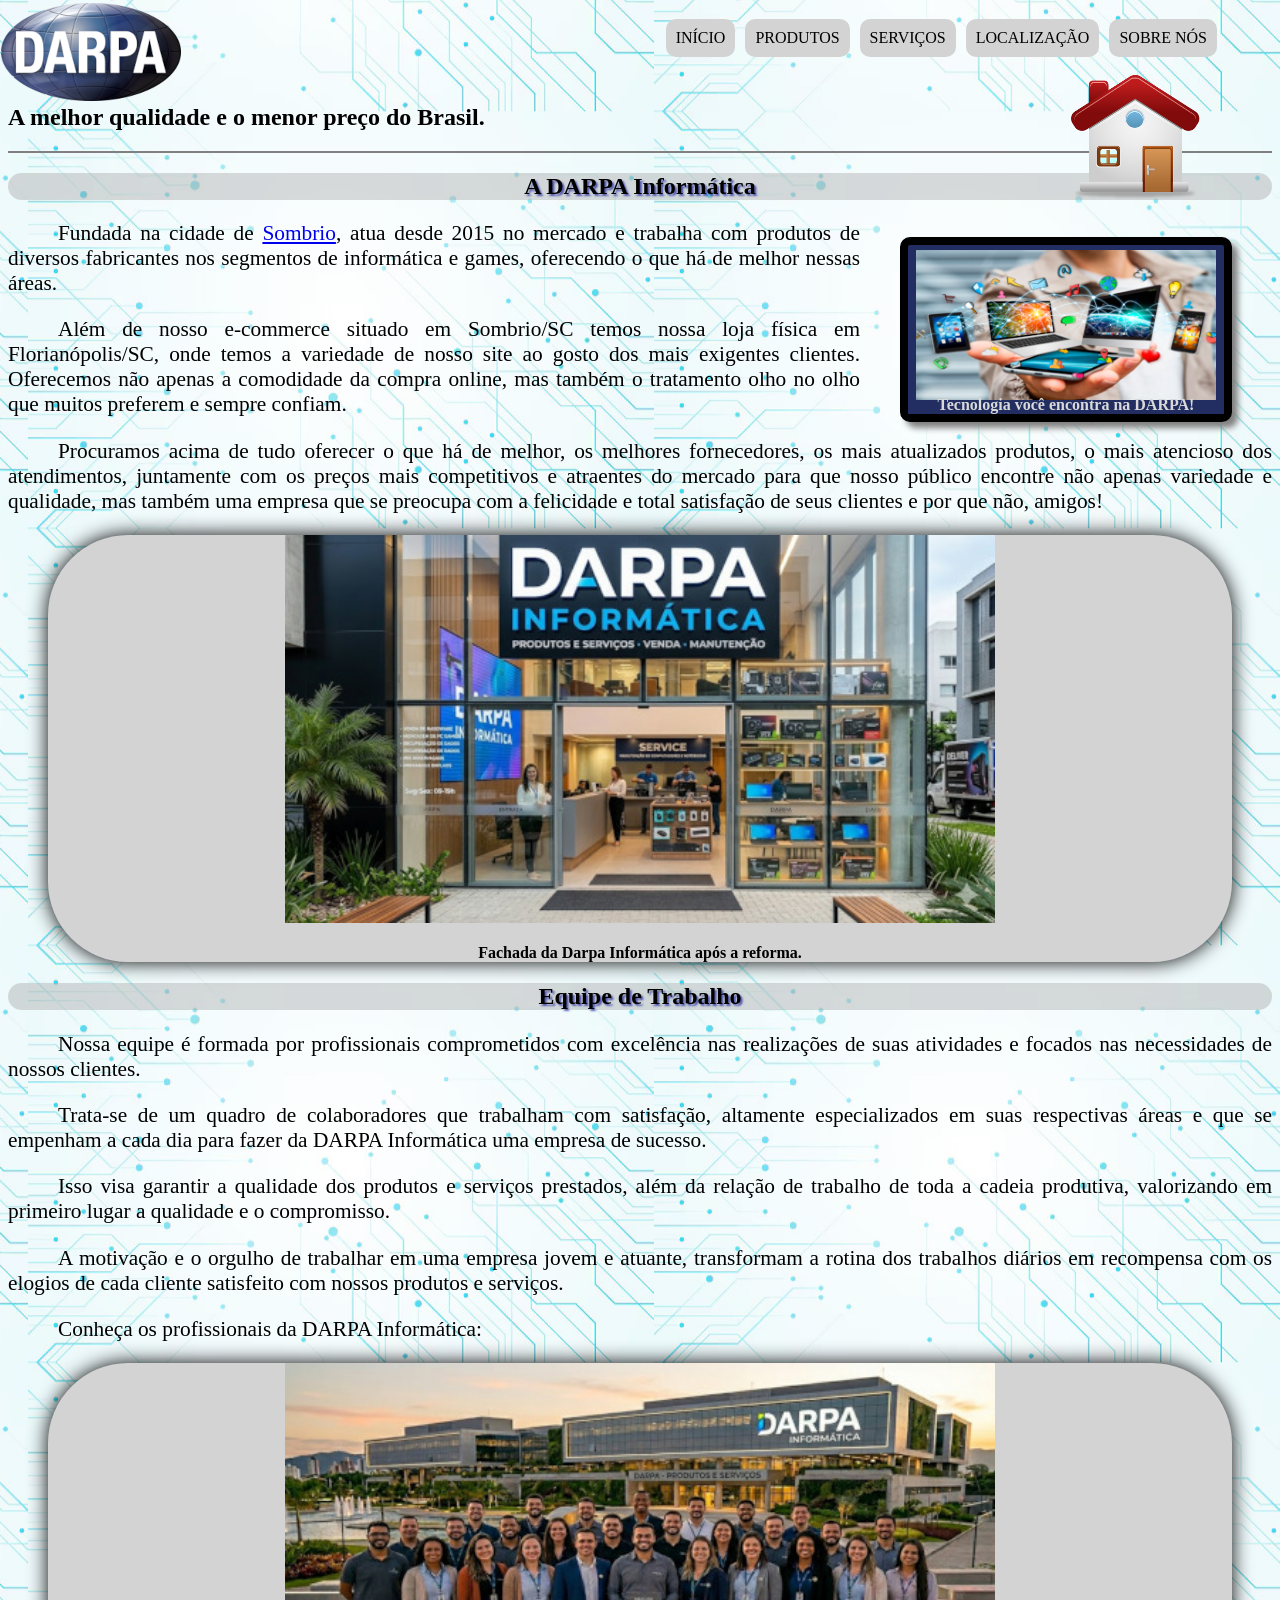
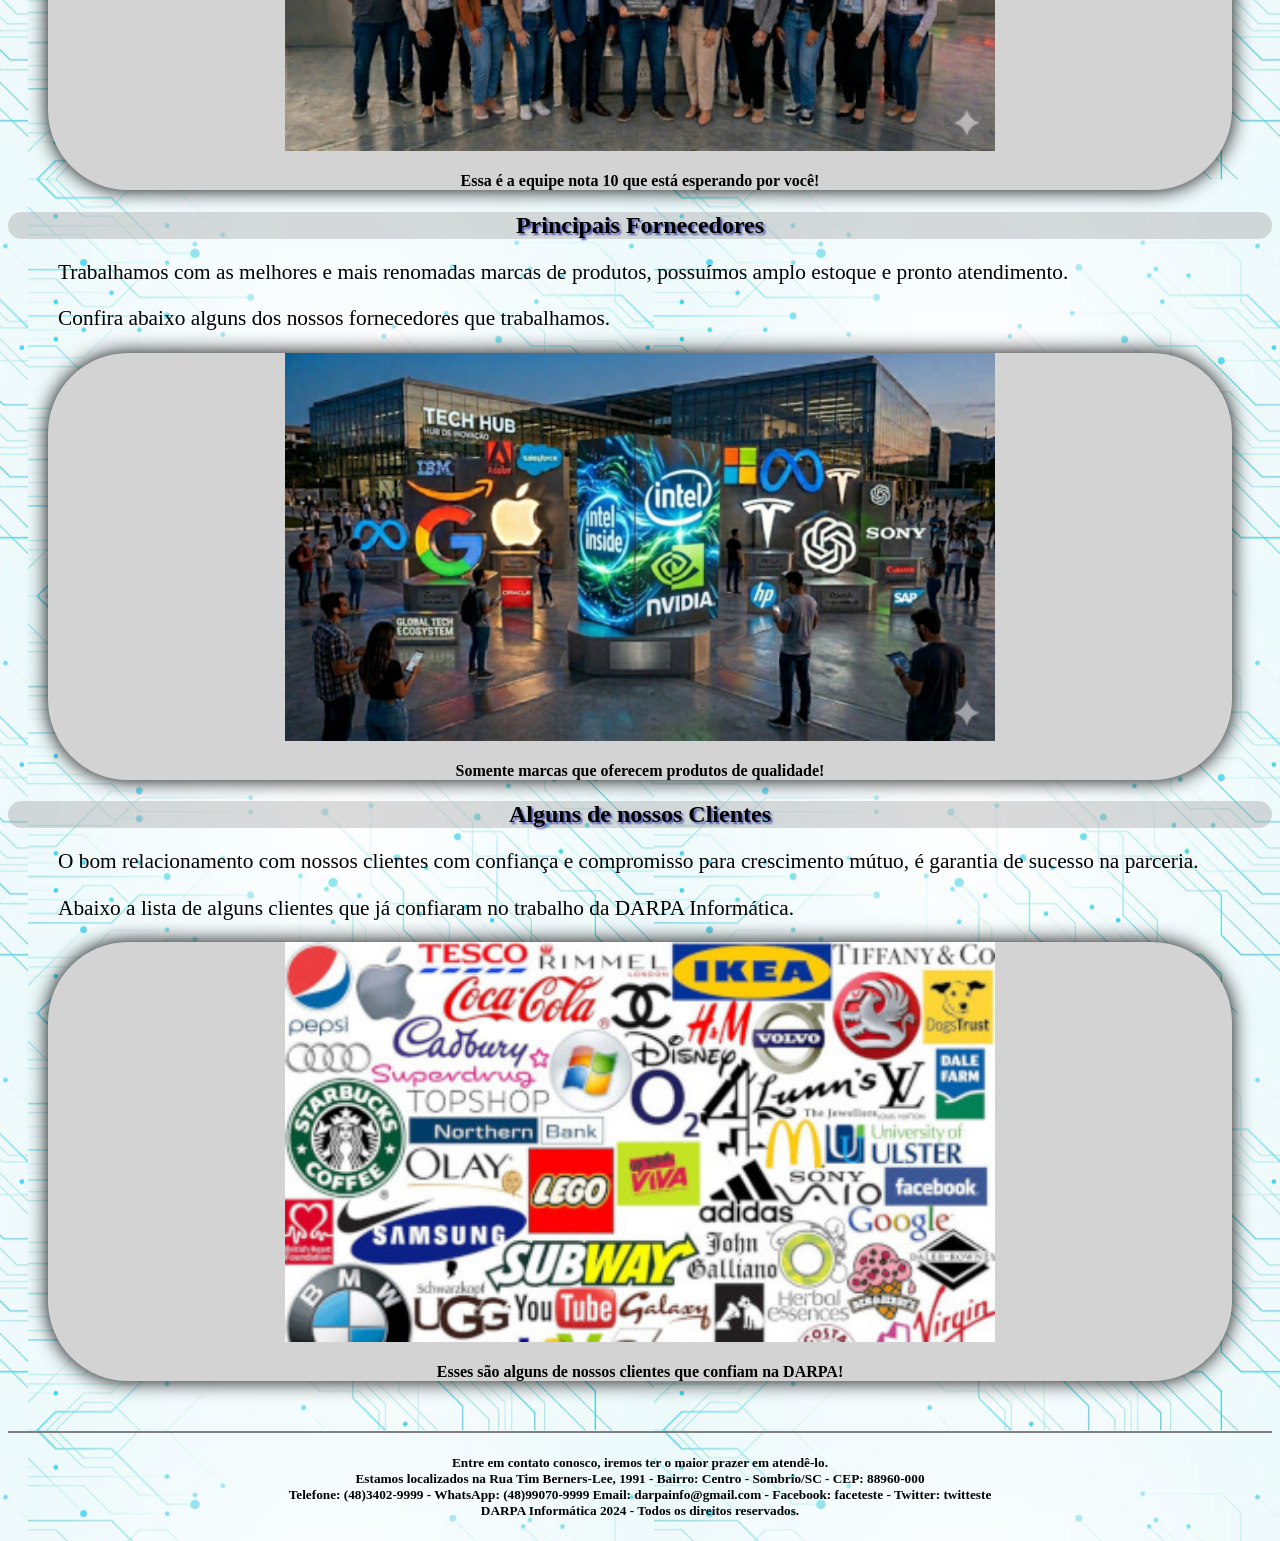
<file: index.html>
<DOCTYPE! html>
	<html lang="pt-br">

	<head>
		<meta charset="UTF-8">
		<title>DARPA INFORMÁTICA</title>
		<link rel="stylesheet" type="text/css" href="indexestilos.css">
	</head>

	<body id="corpo">
		<header id="cabecalho">
			<hgroup class="titulos">
				<h1>DARPA Informática</h1><!--USAR-->
				<h2>A melhor qualidade e o menor preço do Brasil.</h2>
			</hgroup>

			<img class="logo" src="imagens/logo_darpa.png" alt="Logo da Darpa">

			<nav id="menu">
				<h3>Menu Principal:</h3>
				<ol type="I" start="8">
					<li><a href="index.html">Início</a></li>
					<li><a href="produtos.html">Produtos</a></li>
					<li><a href="servicos.html">Serviços</a></li>
					<li><a href="localizacao.html">Localização</a></li>
					<li><a href="sobre.html">Sobre Nós</a></li>
				</ol>
			</nav>
			<img class="icone" src="imagens/index.png" alt="index.png">
		</header>
		<article id="corpopgn">
			<h1>A DARPA Informática</h1>
			<figure class="foto1">
				<img src="imagens/tecnologia.png" alt="Tecnologia">
				<h4>
					<figcaption>Tecnologia você encontra na DARPA!</figcaption>
				</h4>
			</figure>
			<span class="texto">
				<p>Fundada na cidade de <a href="https://www.sombrio.sc.gov.br/" target="_blank">Sombrio</a>, atua desde
					2015 no mercado e trabalha com produtos de diversos fabricantes nos segmentos de informática e
					games, oferecendo o que há de melhor nessas áreas.</p>
				<p>Além de nosso e-commerce situado em Sombrio/SC temos nossa loja física em Florianópolis/SC, onde
					temos a variedade de nosso site ao gosto dos mais exigentes clientes. Oferecemos não apenas a
					comodidade da compra online, mas também o tratamento olho no olho que muitos preferem e sempre
					confiam.</p>
				<p>Procuramos acima de tudo oferecer o que há de melhor, os melhores fornecedores, os mais atualizados
					produtos, o mais atencioso dos atendimentos, juntamente com os preços mais competitivos e atraentes
					do mercado para que nosso público encontre não apenas variedade e qualidade, mas também uma empresa
					que se preocupa com a felicidade e total satisfação de seus clientes e por que não, amigos!</p>
			</span>
			<figure class="outrasfotos">
				<img src="imagens/darpa.jpeg" alt="darpa" width="60%">
				<h4>
					<figcaption>Fachada da Darpa Informática após a reforma.</figcaption>
				</h4>
			</figure>
			<h1>Equipe de Trabalho</h1>
			<span class="texto">
				<p>Nossa equipe é formada por profissionais comprometidos com excelência nas realizações de suas
					atividades e focados nas necessidades de nossos clientes.</p>
				<p>Trata-se de um quadro de colaboradores que trabalham com satisfação, altamente especializados em suas
					respectivas áreas e que se empenham a cada dia para fazer da DARPA Informática uma empresa de
					sucesso.</p>
				<p>Isso visa garantir a qualidade dos produtos e serviços prestados, além da relação de trabalho de toda
					a cadeia produtiva, valorizando em primeiro lugar a qualidade e o compromisso.</p>
				<p>A motivação e o orgulho de trabalhar em uma empresa jovem e atuante, transformam a rotina dos
					trabalhos diários em recompensa com os elogios de cada cliente satisfeito com nossos produtos e
					serviços.</p>
				<p>Conheça os profissionais da DARPA Informática:</p>
			</span>
			<figure class="outrasfotos">
				<img src="imagens/equipe.jpg" alt="equipe" width="60%">
				<figcaption>
					<h4>Essa é a equipe nota 10 que está esperando por você!</h4>
				</figcaption>
			</figure>
			<h1>Principais Fornecedores</h1>
			<span class="texto">
				<p>Trabalhamos com as melhores e mais renomadas marcas de produtos, possuímos amplo estoque e pronto
					atendimento.</p>
				<p>Confira abaixo alguns dos nossos fornecedores que trabalhamos.</p>
			</span>
			<figure class="outrasfotos">
				<img src="imagens/fornecedores.jpeg" alt="fornecedores" width="60%">
				<figcaption>
					<h4>Somente marcas que oferecem produtos de qualidade!</h4>
				</figcaption>
			</figure>
			<h1>Alguns de nossos Clientes</h1>
			<span class="texto">
				<p>O bom relacionamento com nossos clientes com confiança e compromisso para crescimento mútuo, é
					garantia de sucesso na parceria.</p>
				<p>Abaixo a lista de alguns clientes que já confiaram no trabalho da DARPA Informática.</p>
			</span>
			<figure class="outrasfotos">
				<img src="imagens/clientes.jpg" alt="clientes" width="60%">
				<figcaption>
					<h4>Esses são alguns de nossos clientes que confiam na DARPA!</h4>
				</figcaption>
			</figure>
		</article>
		<footer id="rodape">
			<h5>Entre em contato conosco, iremos ter o maior prazer em atendê-lo.
				<br>Estamos localizados na Rua Tim Berners-Lee, 1991 - Bairro: Centro - Sombrio/SC - CEP: 88960-000
				<br>Telefone: (48)3402-9999 - WhatsApp: (48)99070-9999
				Email: darpainfo@gmail.com - Facebook: faceteste - Twitter: twitteste
				<br>DARPA Informática 2024 - Todos os direitos reservados.
			</h5>
		</footer>
	</body>

	</html>
</file>
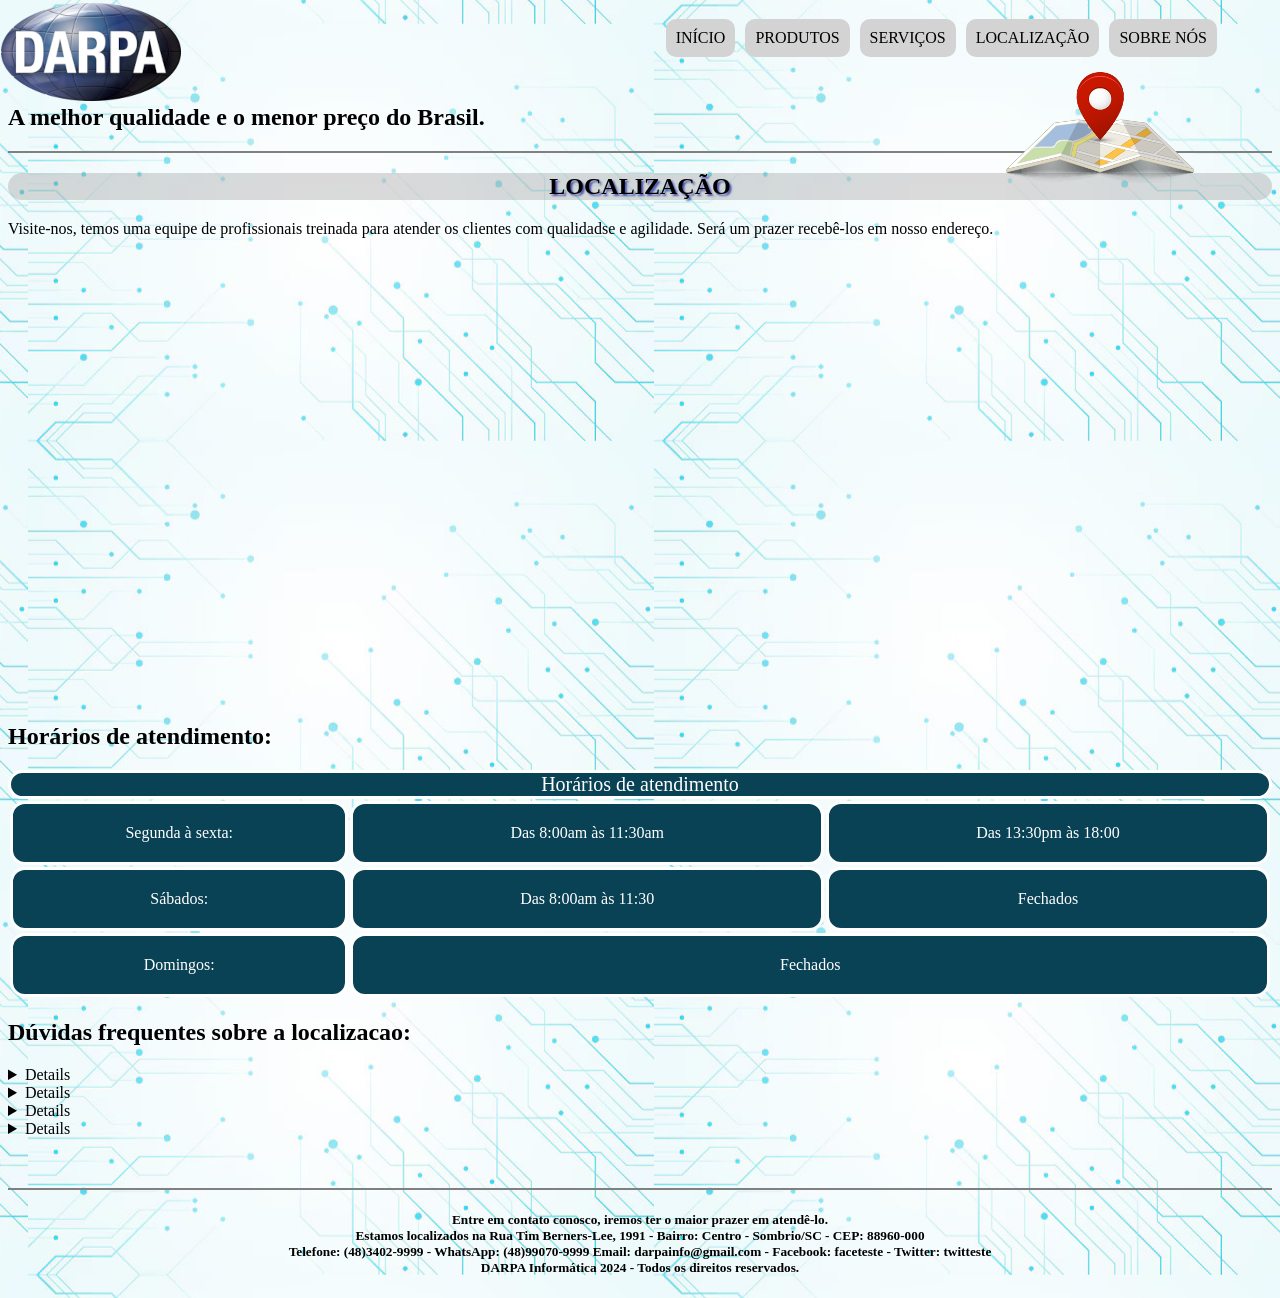
<file: localizacao.html>
<DOCTYPE! html>
	<html lang="pt-br">

	<head>
		<meta charset="UTF-8">
		<title>Localização</title>
		<link rel="stylesheet" type="text/css" href="indexestilos.css">
	</head>

	<body id="corpo">
		<header id="cabecalho">
			<hgroup class="titulos">
				<h1>DARPA Informática</h1><!--USAR-->
				<h2>A melhor qualidade e o menor preço do Brasil.</h2>
			</hgroup>

			<img class="logo" src="imagens/logo_darpa.png" alt="Logo da Darpa">

			<nav id="menu">
				<h3>Menu Principal:</h3>
				<ol type="I" start="8">
					<li><a href="index.html">Início</a></li>
					<li><a href="produtos.html">Produtos</a></li>
					<li><a href="servicos.html">Serviços</a></li>
					<li><a href="localizacao.html">Localização</a></li>
					<li><a href="sobre.html">Sobre Nós</a></li>
				</ol>
			</nav>
			<img class="icone" src="imagens/localizacao.png" alt="localizacao.png">
		</header>
		<article id="corpopgn">
			<h1>LOCALIZAÇÃO</h1>
			<span>
				<p>Visite-nos, temos uma equipe de profissionais treinada para atender os clientes com qualidadse e
					agilidade. Será um prazer recebê-los em nosso endereço.</p>
			</span>
			<div class="loc">
				<iframe
					src="https://www.google.com/maps/embed?pb=!1m18!1m12!1m3!1d2993.686476567917!2d2.120244875878307!3d41.38089597130073!2m3!1f0!2f0!3f0!3m2!1i1024!2i768!4f13.1!3m3!1m2!1s0x12a498f576297baf%3A0x44f65330fe1b04b9!2sCamp%20Nou!5e0!3m2!1spt-BR!2sbr!4v1790853328049!5m2!1spt-BR!2sbr"
					width="100%" height="450" style="border:0;" allowfullscreen="" loading="lazy"
					referrerpolicy="strict-origin-when-cross-origin"></iframe>
			</div>
		</article>
		<h2>Horários de atendimento:</h2>
		<table border="0.5" class="funcionamento">
			<caption>Horários de atendimento</caption>
			<tr>
				<td>Segunda à sexta: </td>
				<td>Das 8:00am às 11:30am</td>
				<td>Das 13:30pm às 18:00</td>
			</tr>
			<tr>
				<td>Sábados:</td>
				<td>Das 8:00am às 11:30</td>
				<td>Fechados</td>
			</tr>
			<tr>
				<td>Domingos:</td>
				<td colspan="2">Fechados</td>
			</tr>


		</table>
		<section class="centralizado">
			<h2>Dúvidas frequentes sobre a localizacao:</h2>
			<details class="faq">
				<sumary>O lugar tem estacionamento?</sumary>
				<p>Sim, temos estacionamento para clientes.</p>
			</details>
			<details class="faq">
				<sumary>Vocês atendem em outros lugares além de sombrio?</sumary>
				<p>Não temos lojas fora de sombrio mas prestamos serviços de, suporte, montagem e recuperação de dados
					para a região.</p>
			</details>
			<details class="faq">
				<sumary>Vocês tem outras filiais?</sumary>
				<p>Não. Não temos mais do que uma loja.</p>
			</details>
			<details class="faq">
				<sumary>Vocês atendem todos os dias?</sumary>
				<p>Não, apenas de segunda à sábado!</p>
			</details>
		</section>
		<footer id="rodape">
			<h5>Entre em contato conosco, iremos ter o maior prazer em atendê-lo.
				<br>Estamos localizados na Rua Tim Berners-Lee, 1991 - Bairro: Centro - Sombrio/SC - CEP: 88960-000
				<br>Telefone: (48)3402-9999 - WhatsApp: (48)99070-9999
				Email: darpainfo@gmail.com - Facebook: faceteste - Twitter: twitteste
				<br>DARPA Informática 2024 - Todos os direitos reservados.
			</h5>
		</footer>
	</body>

	</html>
</file>
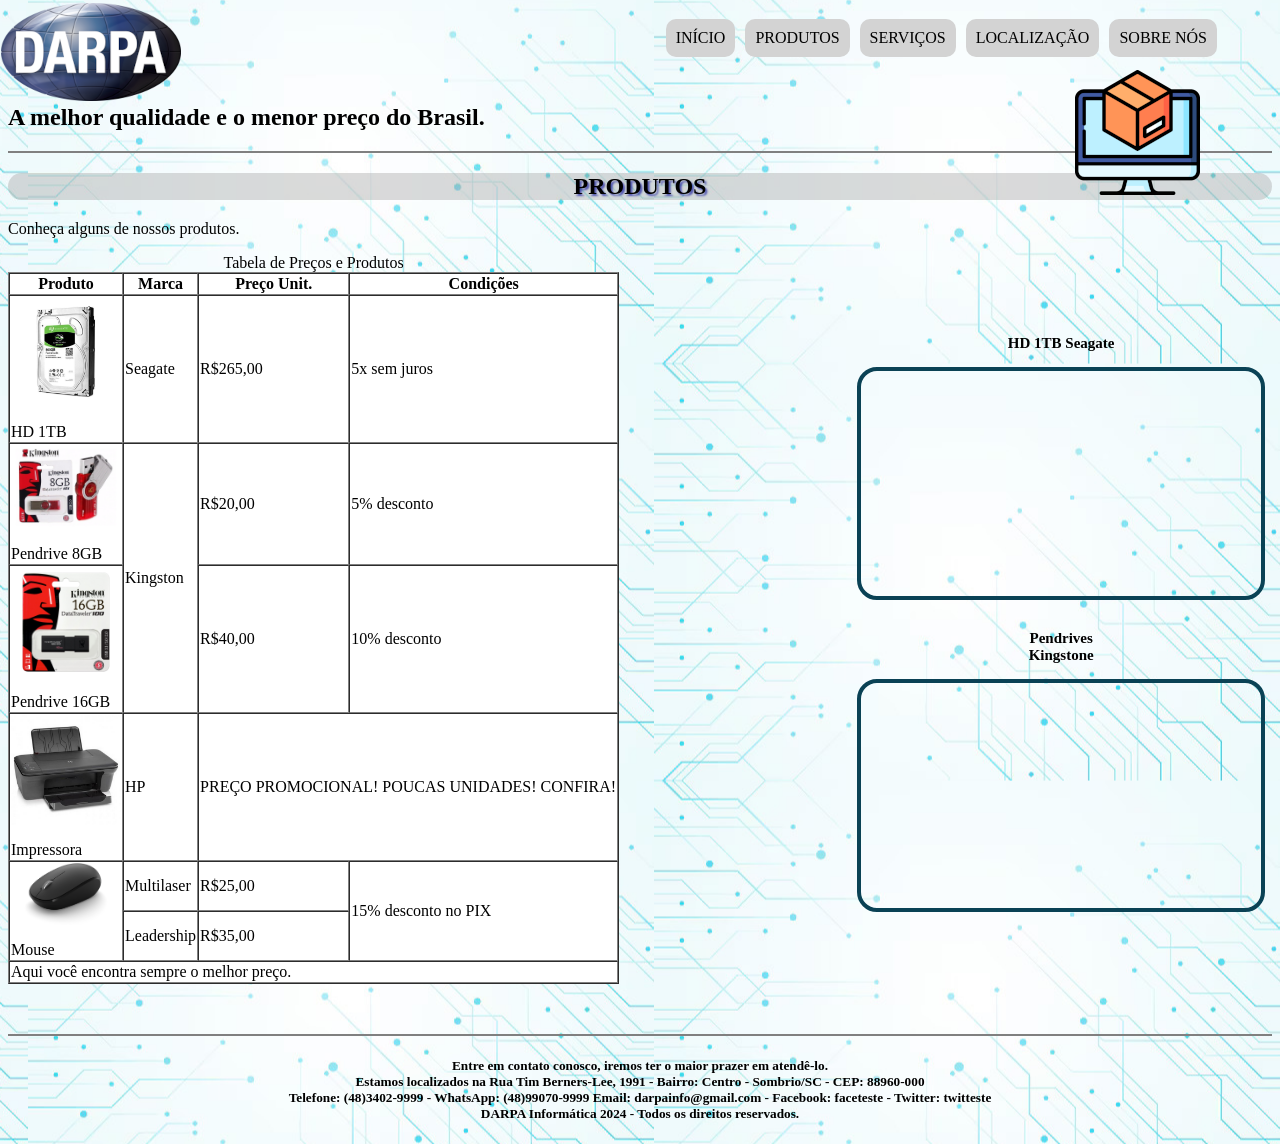
<file: produtos.html>
<DOCTYPE! html>
	<html lang="pt-br">

	<head>
		<meta charset="UTF-8">
		<title>Produtos</title>
		<link rel="stylesheet" type="text/css" href="indexestilos.css">
	</head>

	<body id="corpo">
		<header id="cabecalho">
			<hgroup class="titulos">
				<h1>DARPA Iformática</h1><!--USAR-->
				<h2>A melhor qualidade e o menor preço do Brasil.</h2>
			</hgroup>

			<img class="logo" src="imagens/logo_darpa.png" alt="Logo da Darpa">

			<nav id="menu">
				<h3>Menu Principal:</h3>
				<ol type="I" start="8">
					<li><a href="index.html">Início</a></li>
					<li><a href="produtos.html">Produtos</a></li>
					<li><a href="servicos.html">Serviços</a></li>
					<li><a href="localizacao.html">Localização</a></li>
					<li><a href="sobre.html">Sobre Nós</a></li>
				</ol>
			</nav>
			<img class="icone" src="imagens/produtos.png" alt="produtos.png">
		</header>
		<article id="corpopgn">
			<h1>PRODUTOS</h1>
			<span>
				<p>Conheça alguns de nossos produtos.</p>
			</span>
			<table border="1" class="tabela">
				<caption>Tabela de Preços e Produtos</caption>
				<tr>
					<th>Produto</th>
					<th>Marca</th>
					<th>Preço Unit.</th>
					<th>Condições</th>
				</tr>
				<tr>
					<td><img src="imagens/hd.jpg" alt="HD">
						<p>HD 1TB
						<p>
					</td>
					<td>Seagate</td>
					<td>R$265,00</td>
					<td>5x sem juros</td>
				</tr>
				<tr>
					<td><img src="imagens/pendrive8.jpg" alt="pendrive8">
						<p>Pendrive 8GB</p>
					</td>
					<td rowspan="2">Kingston</td>
					<td>R$20,00</td>
					<td>5% desconto</td>
				</tr>
				<tr>
					<td><img src="imagens/pendrive16.jpg" alt="pendrive">
						<p>Pendrive 16GB</p>
					</td>
					<td>R$40,00</td>
					<td>10% desconto</td>
				</tr>
				<tr>
					<td><img src="imagens/impressora.jpg" alt="impressora">
						<p>Impressora</p>
					</td>
					<td>HP</td>
					<td colspan="2">PREÇO PROMOCIONAL! POUCAS UNIDADES! CONFIRA!</td>
				</tr>
				<tr>
					<td rowspan="2"><img src="imagens/mouse.png" alt="mouse">
						<p>Mouse</p>
					</td>
					<td>Multilaser</td>
					<td>R$25,00</td>
					<td rowspan="2">15% desconto no PIX</td>
				</tr>
				<tr>
					<td>Leadership</td>
					<td>R$35,00</td>
				</tr>
				<tr>
					<td colspan="4">Aqui você encontra sempre o melhor preço.</td>
				</tr>
			</table>
			<div class="videos">
			<div class="video1">
				<h3>HD 1TB Seagate</h3>
			<iframe width="560" height="315" src="https://www.youtube.com/embed/C9ZmWIHgNq0?si=xsNVWp5C3o_ViIM1"
				title="YouTube video player" frameborder="0"
				allow="accelerometer; autoplay; clipboard-write; encrypted-media; gyroscope; picture-in-picture; web-share"
				referrerpolicy="strict-origin-when-cross-origin" allowfullscreen></iframe>
			</div>
			<div class="video2">
				<h3>Pendrives Kingstone</h3>
			<iframe width="560" height="315" src="https://www.youtube.com/embed/O8qPqEwoR5o?si=GKwlvjevUhAdTsa7"
				title="YouTube video player" frameborder="0"
				allow="accelerometer; autoplay; clipboard-write; encrypted-media; gyroscope; picture-in-picture; web-share"
				referrerpolicy="strict-origin-when-cross-origin" allowfullscreen></iframe>
			</div>
			</div>
		</article>
		<footer id="rodape">
			<h5>Entre em contato conosco, iremos ter o maior prazer em atendê-lo.
				<br>Estamos localizados na Rua Tim Berners-Lee, 1991 - Bairro: Centro - Sombrio/SC - CEP: 88960-000
				<br>Telefone: (48)3402-9999 - WhatsApp: (48)99070-9999
				Email: darpainfo@gmail.com - Facebook: faceteste - Twitter: twitteste
				<br>DARPA Informática 2024 - Todos os direitos reservados.
			</h5>
		</footer>
	</body>

	</html>
</file>
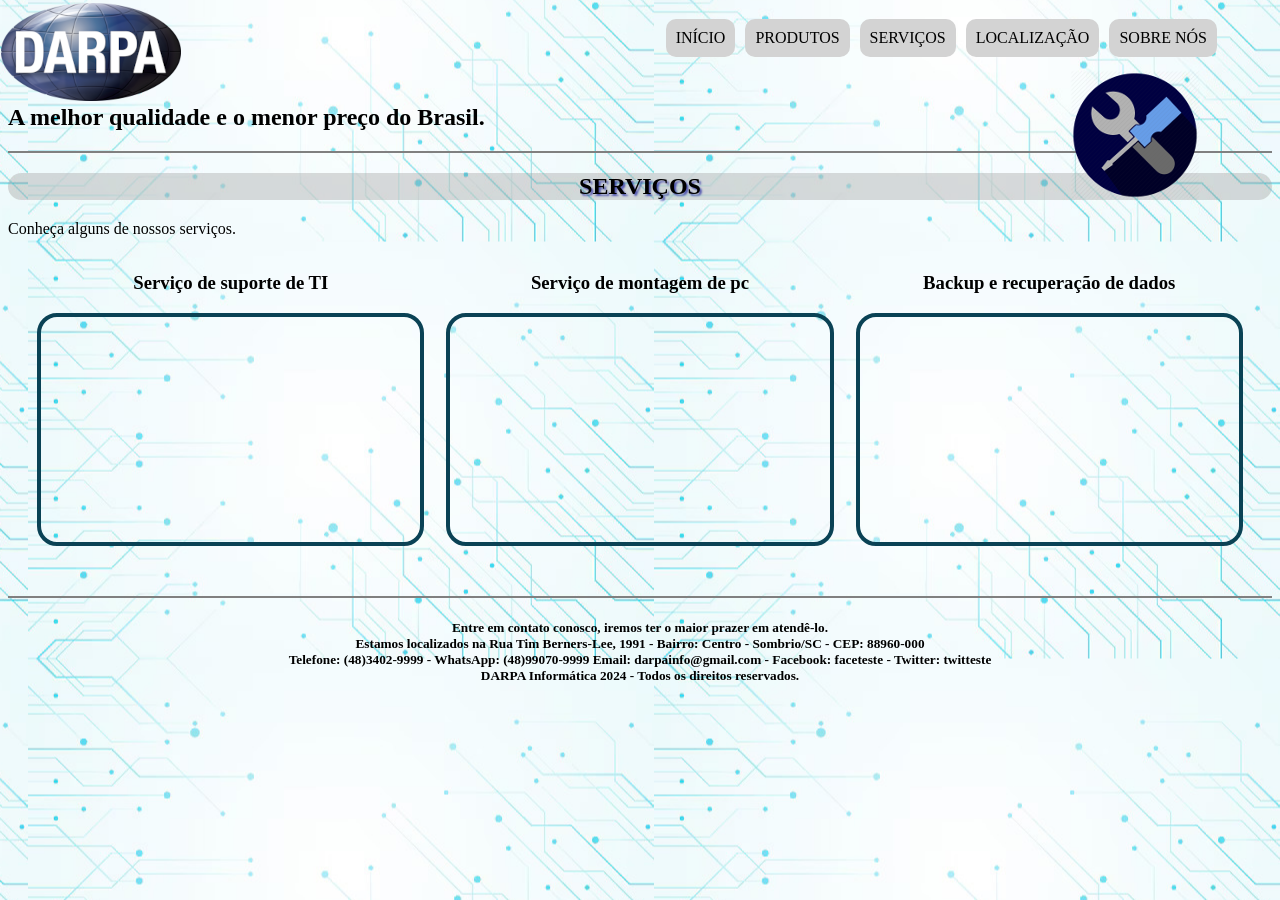
<file: servicos.html>
<DOCTYPE! html>
	<html lang="pt-br">

	<head>
		<meta charset="UTF-8">
		<title>Serviços</title>
		<link rel="stylesheet" type="text/css" href="indexestilos.css">
	</head>

	<body id="corpo">
		<header id="cabecalho">
			<hgroup class="titulos">
				<h1>DARPA Informática</h1><!--USAR-->
				<h2>A melhor qualidade e o menor preço do Brasil.</h2>
			</hgroup>

			<img class="logo" src="imagens/logo_darpa.png" alt="Logo da Darpa">

			<nav id="menu">
				<h3>Menu Principal:</h3>
				<ol type="I" start="8">
					<li><a href="index.html">Início</a></li>
					<li><a href="produtos.html">Produtos</a></li>
					<li><a href="servicos.html">Serviços</a></li>
					<li><a href="localizacao.html">Localização</a></li>
					<li><a href="sobre.html">Sobre Nós</a></li>
				</ol>
			</nav>
			<img class="icone" src="imagens/servicos.png" alt="servicos.png">
		</header>
		<article id="corpopgn">
			<h1>SERVIÇOS</h1>
			<span>
				<p>Conheça alguns de nossos serviços.</p>
			</span>
			<div class="cont_videos">
				<div class="video1">
					<h3>Serviço de suporte de TI</h3>
					<iframe width="560" height="315" src="https://www.youtube.com/embed/ZljZkD9khos?si=rPtL6AtSBZMSccAY"
						title="YouTube video player" frameborder="0"
						allow="accelerometer; autoplay; clipboard-write; encrypted-media; gyroscope; picture-in-picture; web-share"
						referrerpolicy="strict-origin-when-cross-origin" allowfullscreen></iframe>
				</div>

				<div class="video2">
					<h3>Serviço de montagem de pc</h3>
					<iframe width="560" height="315" src="https://www.youtube.com/embed/VLWaexdfvdg?si=xvrsZxoON37fi0Wn"
						title="YouTube video player" frameborder="0"
						allow="accelerometer; autoplay; clipboard-write; encrypted-media; gyroscope; picture-in-picture; web-share"
						referrerpolicy="strict-origin-when-cross-origin" allowfullscreen></iframe>
				</div>

				<div class="video3">
					<h3>Backup e recuperação de dados</h3>
					<iframe width="560" height="315" src="https://www.youtube.com/embed/OK2u0WEKJCg?si=iSZ1dAVvAW1VQQxw"
						title="YouTube video player" frameborder="0"
						allow="accelerometer; autoplay; clipboard-write; encrypted-media; gyroscope; picture-in-picture; web-share"
						referrerpolicy="strict-origin-when-cross-origin" allowfullscreen></iframe>
				</div>
			</div>
		</article>
		<footer id="rodape">
			<h5>Entre em contato conosco, iremos ter o maior prazer em atendê-lo.
				<br>Estamos localizados na Rua Tim Berners-Lee, 1991 - Bairro: Centro - Sombrio/SC - CEP: 88960-000
				<br>Telefone: (48)3402-9999 - WhatsApp: (48)99070-9999
				Email: darpainfo@gmail.com - Facebook: faceteste - Twitter: twitteste
				<br>DARPA Informática 2024 - Todos os direitos reservados.
			</h5>
		</footer>
	</body>

	</html>
</file>
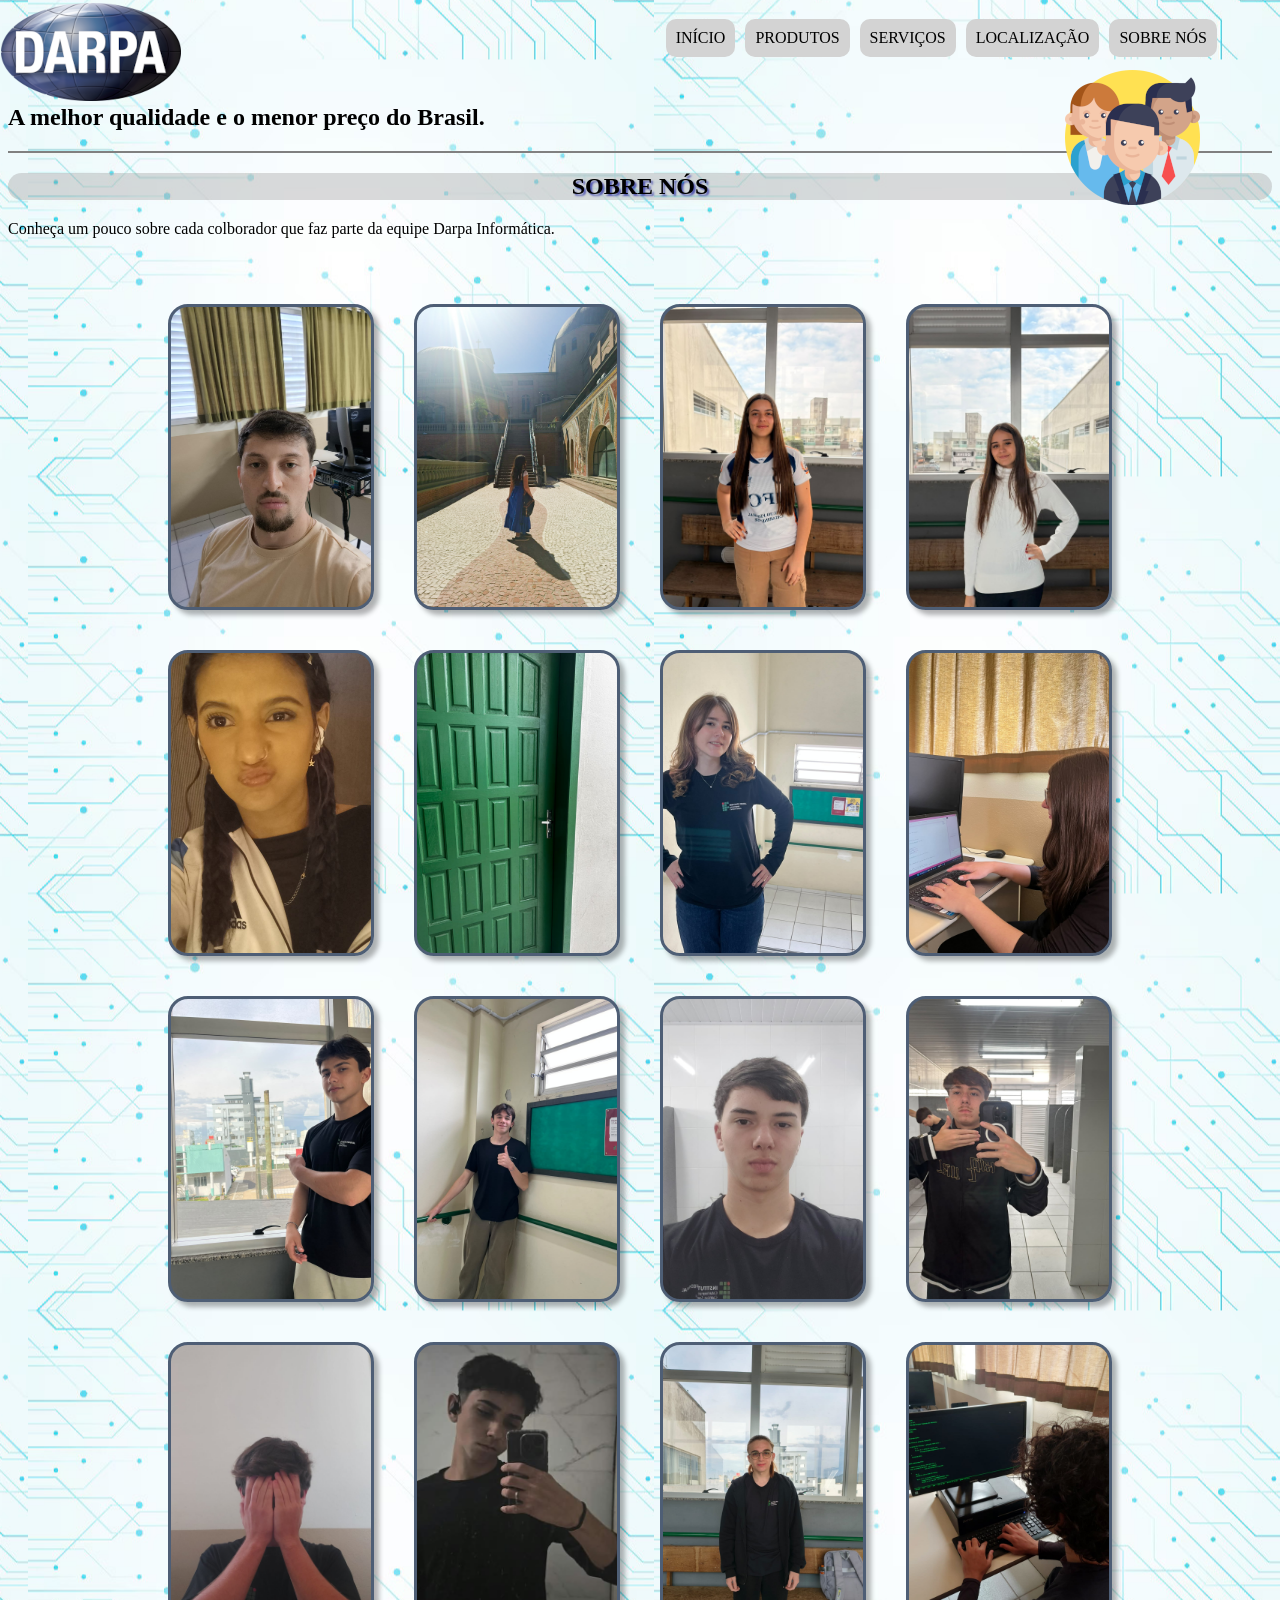
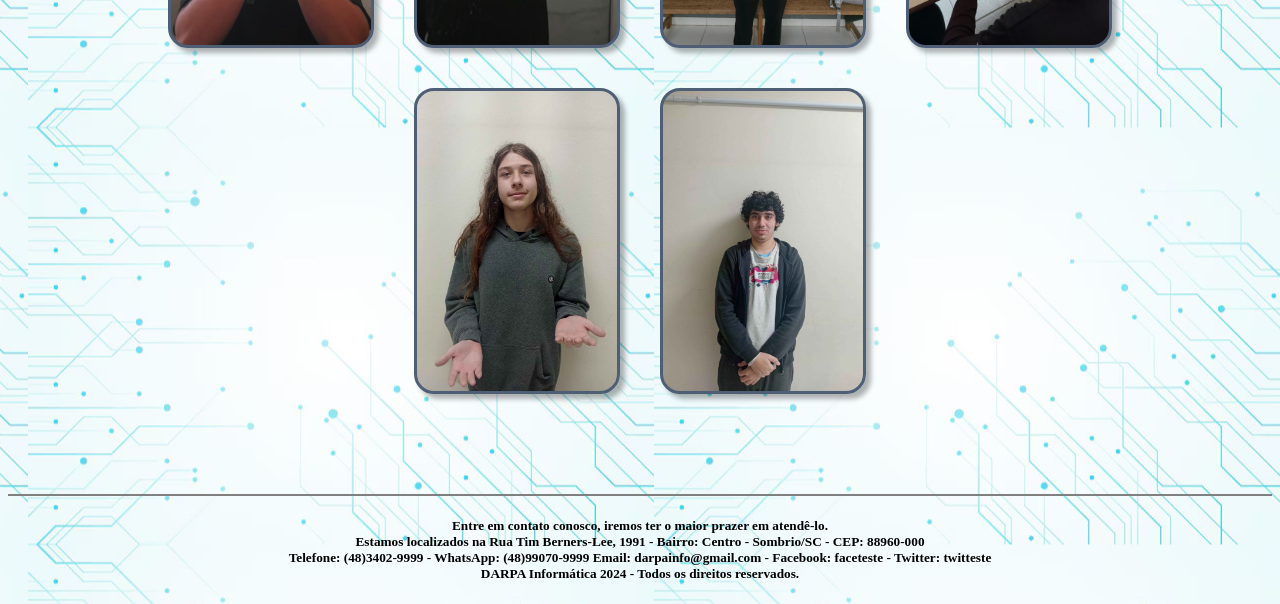
<file: sobre.html>
<DOCTYPE! html>
	<html lang="pt-br">

	<head>
		<meta charset="UTF-8">
		<title>Sobre</title>
		<link rel="stylesheet" type="text/css" href="indexestilos.css">
	</head>

	<body id="corpo">
		<header id="cabecalho">
			<hgroup class="titulos">
				<h1>DARPA Informática</h1><!--USAR-->
				<h2>A melhor qualidade e o menor preço do Brasil.</h2>
			</hgroup>

			<img class="logo" src="imagens/logo_darpa.png" alt="Logo da Darpa">

			<nav id="menu">
				<h3>Menu Principal:</h3>
				<ol type="I" start="8">
					<li><a href="index.html">Início</a></li>
					<li><a href="produtos.html">Produtos</a></li>
					<li><a href="servicos.html">Serviços</a></li>
					<li><a href="localizacao.html">Localização</a></li>
					<li><a href="sobre.html">Sobre Nós</a></li>
				</ol>
			</nav>
			<img class="icone" src="imagens/sobre.png" alt="sobre.png">
		</header>
		<article id="corpopgn">
			<h1>SOBRE NÓS</h1>
			<span>
				<p>Conheça um pouco sobre cada colborador que faz parte da equipe Darpa Informática.</p>
			</span>
			<!--fotos-->
			<nav>
				<ul class="album">
					<li
						style="--img: url('imagens/jardel_foto_1.jpeg');--img-hover: url('imagens/jardel_foto_2.jpeg');">
						<span>Jardel</span>
					</li>
					<li style="--img: url('imagens/mell_foto_1.jpeg');--img-hover: url('imagens/mell_foto_2.jpeg');">
						<span>Mell</span>
					</li>
					<li style="--img: url('imagens/sofia_foto_1.jpeg');--img-hover: url('imagens/sofia_foto_2.jpeg');">
						<span>Sofia</span>
					</li>
					<li style="--img: url('imagens/sara_foto_1.jpeg');--img-hover: url('imagens/sara_foto_2.jpeg');">
						<span>Sara</span>
					</li>
					<li
						style="--img: url('imagens/melany_foto_1.jpeg');--img-hover: url('imagens/melany_foto_2.jpeg');">
						<span>Melany</span>
					</li>
					<li style="--img: url('imagens/ycaro_foto_1.png');--img-hover: url('imagens/ycaro_foto_2.jpeg');">
						<span>Ycaro</span>
					</li>
					<li
						style="--img: url('imagens/rafaella_foto_1.jpeg');--img-hover: url('imagens/rafaella_foto_2.jpeg');">
						<span>Rafaella</span>
					</li>
					<li
						style="--img: url('imagens/madleine_foto_1.jpeg');--img-hover: url('imagens/madleine_foto_2.jpeg');">
						<span>Madleine</span>
					</li>
					<li
						style="--img: url('imagens/miguel_foto_1.jpeg');--img-hover: url('imagens/miguel_foto_2.jpeg');">
						<span>Miguel</span>
					</li>
					<li style="--img: url('imagens/luiz_foto_1.jpeg');--img-hover: url('imagens/luiz_foto_2.jpeg');">
						<span>Luiz Bernardo</span>
					</li>
					<li style="--img: url('imagens/theo_foto_1.jpeg');--img-hover: url('imagens/theo_foto_2.jpeg');">
						<span>Theo</span>
					</li>
					<li
						style="--img: url('imagens/mateus_mafra_1.jpeg');--img-hover: url('imagens/mateus_mafra_2.jpeg');">
						<span>Mateus Mafra</span>
					</li>
					<li
						style="--img: url('imagens/murilo_foto_1.jpeg');--img-hover: url('imagens/murilo_foto_2.jpeg');">
						<span>Murilo</span>
					</li>
					<li style="--img: url('imagens/yuri_foto_1.jpeg');--img-hover: url('imagens/yuri_foto_2.jpeg');">
						<span>Yuri</span>
					</li>
					<li style="--img: url('imagens/thomas_foto_1.png');--img-hover: url('imagens/thomas_foto_2.png');">
						<span>Thomas</span>
					</li>
					<li style="--img: url('imagens/vitor_foto_1.jpeg');--img-hover: url('imagens/vitor_foto_2.jpeg');">
						<span>Vitor</span>
					</li>
					<li
						style="--img: url('imagens/ramirez_foto_1.jpg.jpeg');--img-hover: url('imagens/ramirez_foto_2.jpg.jpeg');">
						<span>Ramirez</span>
					</li>
					<li
						style="--img: url('imagens/alexsandro_foto_1.jpg.jpeg');--img-hover: url('imagens/alexsandro_foto_2.jpg.jpeg');">
						<span>Mateus Alexsandro</span>
					</li>
				</ul>
			</nav>
		</article>
		<footer id="rodape">
			<h5>Entre em contato conosco, iremos ter o maior prazer em atendê-lo.
				<br>Estamos localizados na Rua Tim Berners-Lee, 1991 - Bairro: Centro - Sombrio/SC - CEP: 88960-000
				<br>Telefone: (48)3402-9999 - WhatsApp: (48)99070-9999
				Email: darpainfo@gmail.com - Facebook: faceteste - Twitter: twitteste
				<br>DARPA Informática 2024 - Todos os direitos reservados.
			</h5>
		</footer>
	</body>

	</html>
</file>
<file: indexestilos.css>
@charset "UTF-8";

figure.outrasfotos {
	/*border: solid 3px rgb(111,101,215);*/
	background-color: lightgray;
	text-align: center;
	box-shadow: 0px 0px 20px #000000;
	border-radius: 80px;
}

span.texto {
	text-align: justify;
	font-size: 16pt;
	font-family: chilanka;
	text-indent: 50px;
}

header#cabecalho {
	border-bottom: solid 2px gray;
}

body#corpo {
	background: URL(imagens/fundo.jpg) 100%;
}

footer#rodape {
	border-top: solid 2px gray;
	text-align: center;
	margin-top: 50px;
}

hgroup.titulos h1 {
	text-transform: uppercase;
	/*text-decoration: underline;*/
	font-size: 30pt;
	transition: 2s;
	letter-spacing: -20px;
	margin-top: 30px;
	width: 40%;
	margin-left: 9px;
}

hgroup.titulos h1:hover {
	letter-spacing: 6px;
	background: darkblue;
	border-radius: 40px;
	color: white;

}


header#cabecalho img.logo {
	position: absolute;
	top: 3px;
	left: 1px;
}



figure.foto1 {
	background-color: rgb(34, 46, 98);
	box-shadow: 0, 0, 25 rgba(0, 0, 255, 0.9);
	text-align: center;
	border-radius: 10px;
	border: solid 8px #000000;
	box-shadow: 6px 6px 6px gray;
	width: 25%;
	padding-top: 5px;
	float: right;
	transition: all 1.5s;
}

figure.foto1:hover {
	transform: rotateZ(10deg);
}

figure.foto1 img {
	width: 95%;
	height: 150px;
}

figure.foto1 h4 {
	margin-top: -4px;
	margin-bottom: 0px;
	color: rgb(218, 217, 217);
	background-color: rgb(34, 46, 98);
}

/*Formatação do menu Principal*/

nav#menu h3 {
	display: none;
}

nav#menu ol {
	list-style: none;
	text-transform: uppercase;
	position: absolute;
	top: 0px;
	right: 60px;
}

nav#menu li {
	display: inline-block;
	background-color: lightgray;
	padding: 10px;
	margin: 3px;
	border-radius: 10px;
	transition: background-color 2s, transform 1s;
}

nav#menu li:hover {
	background-color: darkgray;
	transform: rotateZ(-15deg);
}

nav#menu a {
	color: black;
	text-decoration: none;
}

nav#menu a:hover {
	color: white;
	text-decoration: underline;
}

article#corpopgn h1 {
	background-color: rgba(163, 163, 163, 0.4);
	border-radius: 30px;
	text-shadow: rgba(8, 13, 153, 0.645) 2px 2px 2px;
	text-align: center;
	transition: 2s;
}

article#corpopgn h1:hover {
	letter-spacing: 30px;
}

/*Formatação dos ícones*/

header#cabecalho img.icone {
	position: absolute;
	top: 70px;
	right: 80px;
}

/*Imagens da tabela1*/



table.tabela {
	border-spacing: 0px;
	background-color: white;
}

table.tabela img {
	width: 110px;
}

table.tabela td:hover {
	background-color: #000000;
	color: white;
	border-radius: 30px;
	transition: all 1s;
}

table.tabela td {
	background-color: white;
	color: #000000;
}

table.tabela th:hover {
	background-color: #000000;
	color: white;
	border-radius: 30px;
	transition: all 1s;
}

table.tabela th {
	background-color: white;
	color: #000000;
}

/*videos*/

div.cont_videos {
	display: flex;
	flex-direction: row;
	justify-content: center;
	gap: 30px;
	width: 100%;
	align-items: flex-start;
}

div.video1,
div.video2,
div.video3 {
	display: flex;
	flex-direction: column;
	align-items: center;
	width: 30%;
}

div.video1 iframe,
div.video2 iframe,
div.video3 iframe {
	width: 100%;
	height: 225px;
	border-radius: 20px;
	border: solid;
	border-width: 4px;
	border-color: rgb(10, 66, 85);
}


div.videos {
	display: flex;
	flex-direction: column;
	gap: 15px;
	margin: 0;
	position: absolute;
	left: 1000px;
	top: 320px;
}

div.videos iframe {
	width: 400px;
	height: 225px;
}

div.videos h3 {
	text-align: center;
	font-size: 15px;
}


/*Tabela de horários*/
table.funcionamento caption {
	background-color: rgb(10, 66, 85);
	color: white;
	border-radius: 15px;
	border: solid;
	text-align: center;
	font-size: 20px;
}

table.funcionamento caption:hover {
	background-color: rgb(63, 115, 133);
}

table.funcionamento {
	width: 100%;
	height: 200px;
}

table.funcionamento td {
	background-color: rgb(10, 66, 85);
	color: white;
	border-radius: 15px;
	border: solid;
	text-align: center;
}

table.funcionamento td:hover {
	background-color: rgb(63, 115, 133);
	color: rgb(251, 251, 251);
	border-radius: 15px;
	border: solid;
	text-align: center;
}

/*container da galeria das fotinhas*/
ul.album {
	max-width: 100%;
	margin: auto;
	padding: 50px;
	list-style: none;
	/*Tirar o marcador*/
	display: flex;
	flex-wrap: wrap;
	justify-content: center;
	gap: 40px;

}

/*Card básico*/
ul.album li {
	width: 200px;
	height: 300px;
	border: 3px solid rgb(78, 94, 117);
	font-family: Arial;
	text-align: center;
	background: var(--img) center/cover no-repeat;
	transition: all 1.5s ease;
	/*ease é o tipo de teansição*/
	position: relative;
	border-radius: 20px;
	box-shadow: 5px 5px 5px rgba(3, 3, 3, 0.3);
}

ul.album li:hover {
	background-image: var(--img-hover, var(--img));
	transform: scale(1.3);
	/*Crescer a imagem*/
	border-radius: 30px;
	z-index: 10;
	/*Colocar na frente conforme o valor maior*/
}

ul.album li span {
	opacity: 0;
	color: white;
	text-shadow: 1px 1px 1px black;
	/*sombreado texto(local e borrado)*/
	background-color: rgba(0, 0, 0, 0.2);
	font-size: 8pt;
	padding: 10px;
	border-radius: 35px;
	transition: opacity 1.3s;
	/*centralização vertical e horizontal de texto*/
	display: flex;
	align-items: end;
	/*nome final do container da img*/
	justify-content: center;
	height: 100%;
	box-sizing: border-box;
	/*bordas internas pro nome não sair pra fora*/
}

ul.album li:hover span {
	opacity: 1;
}
</file>
